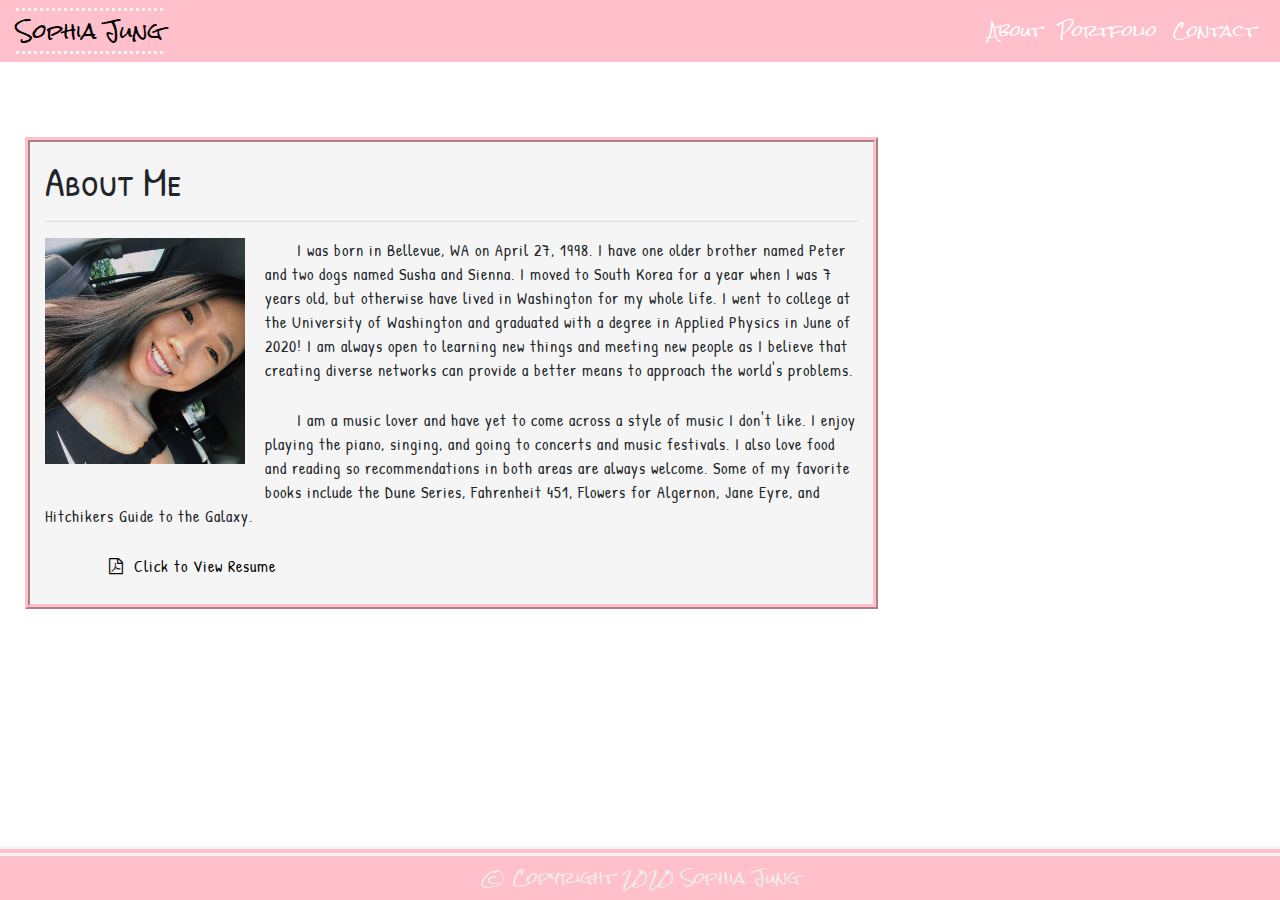
<file: index.html>
<!DOCTYPE html>
<html lang="en">
<head>
    <meta charset="UTF-8">
    <meta name="viewport" content="width=device-width, initial-scale=1.0">
    <title>Home</title>
    <link rel="stylesheet" href="https://stackpath.bootstrapcdn.com/bootstrap/4.5.2/css/bootstrap.min.css" integrity="sha384-JcKb8q3iqJ61gNV9KGb8thSsNjpSL0n8PARn9HuZOnIxN0hoP+VmmDGMN5t9UJ0Z" crossorigin="anonymous">
    <link href="https://fonts.googleapis.com/css2?family=Patrick+Hand&family=Rock+Salt&family=Patrick+Hand+SC&display=swap" rel="stylesheet">
    <link rel="stylesheet" href="https://cdnjs.cloudflare.com/ajax/libs/font-awesome/4.7.0/css/font-awesome.min.css">
    <link rel="stylesheet" href="./index_style.css">

</head>
<body>

<!-- Header with Your Name -->

<nav class="navbar navbar-expand-lg">
  <a class="navbar-brand" href="index.html">Sophia Jung</a>
  <button class="navbar-toggler" type="button" data-toggle="collapse" data-target="#navbarSupportedContent" aria-controls="navbarSupportedContent" aria-expanded="false" aria-label="Toggle navigation">
    <span class="navbar-toggler-icon"></span>
  </button>

  <div class="collapse navbar-collapse" id="navbarSupportedContent">
    <ul class="navbar-nav ml-auto">
      <li class="nav-item active">
        <a class="nav-link" href="index.html">About <span class="sr-only">(current)</span></a>
      </li>
      <li class="nav-item">
        <a class="nav-link" href="portfolio.html">Portfolio</a>
      </li>
      <li class="nav-item">
        <a class="nav-link" href="contact.html">Contact</a>
      </li>
    </ul>
  </div>
</nav>
<div class="wrapper">
    <!-- Navbar, background image, and footer are the same for all 3 pages -->

    <!-- Add background image to the body -->

    <!-- Navbar with my name and three links to home, portfolio, and contact page; in smaller screens links change to hamburger icon -->

    <!-- Add a container with and about Me header, an image on the left, and text wrapped around the image; the whole container is on the left of the screen; container shrinks as screen gets smaller -->

    <section class="content col-lg-8 col-md-8 col-sm-8 col-10">
            <h1>About Me</h1>
            <hr>
            <img src="assets/F62C7B89-3534-431C-99CE-77AC67775A1E-CAD33F38-09C1-4AA2-B8A0-2C87C8033571.JPG" class="img-fluid" alt="selfie">
            <p>I was born in Bellevue, WA on April 27, 1998. I have one older brother named Peter and two dogs named Susha and Sienna. I moved to South Korea for a year when I was 7 years old, but otherwise have lived in Washington for my whole life. I went to college at the University of Washington and graduated with a degree in Applied Physics in June of 2020! I am always open to learning new things and meeting new people as I believe that creating diverse networks can provide a better means to approach the world's problems.</p>
            <p>I am a music lover and have yet to come across a style of music I don't like. I enjoy playing the piano, singing, and going to concerts and music festivals. I also love food and reading so recommendations in both areas are always welcome. Some of my favorite books include the Dune Series, Fahrenheit 451, Flowers for Algernon, Jane Eyre, and Hitchikers Guide to the Galaxy. </p>
            <a href="./assets/resume_09_2020.pdf" alt="resume" style="color:black" target="blank"><p><i class="fa fa-file-pdf-o" aria-hidden="true"></i>&nbsp Click to View Resume</p></a>
    </section>

    <!-- Add footer that is dark gray with a top border that is blue, says Copyright with logo in the center -->
    
    <footer>&copy Copyright 2020 Sophia Jung</footer>
</div>
    <script src="https://code.jquery.com/jquery-3.5.1.slim.min.js" integrity="sha384-DfXdz2htPH0lsSSs5nCTpuj/zy4C+OGpamoFVy38MVBnE+IbbVYUew+OrCXaRkfj" crossorigin="anonymous"></script>
    <script src="https://cdn.jsdelivr.net/npm/popper.js@1.16.1/dist/umd/popper.min.js" integrity="sha384-9/reFTGAW83EW2RDu2S0VKaIzap3H66lZH81PoYlFhbGU+6BZp6G7niu735Sk7lN" crossorigin="anonymous"></script>
    <script src="https://stackpath.bootstrapcdn.com/bootstrap/4.5.2/js/bootstrap.min.js" integrity="sha384-B4gt1jrGC7Jh4AgTPSdUtOBvfO8shuf57BaghqFfPlYxofvL8/KUEfYiJOMMV+rV" crossorigin="anonymous"></script>
</body>
</html>
</file>
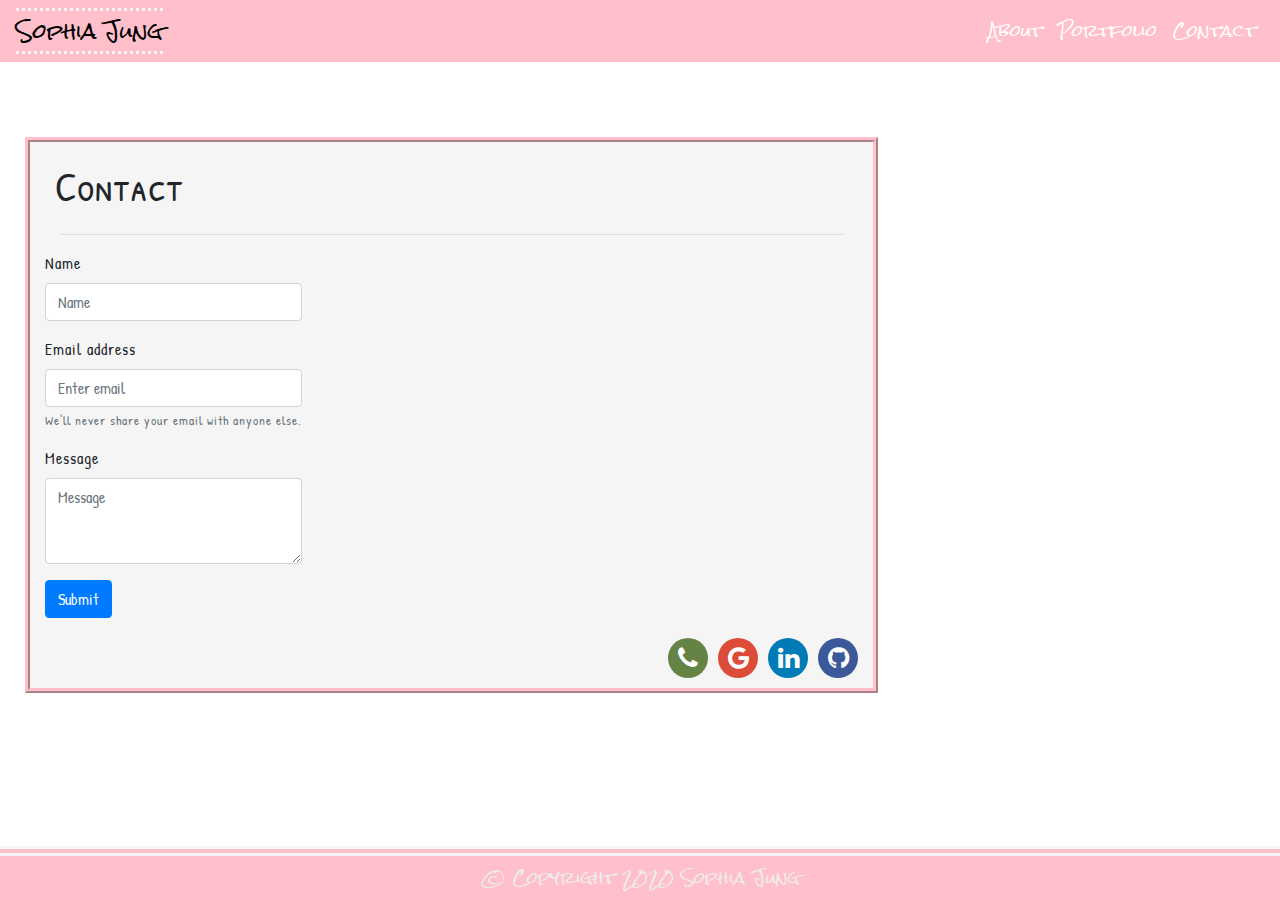
<file: contact.html>
<!DOCTYPE html>
<html lang="en">
<head>
    <meta charset="UTF-8">
    <meta name="viewport" content="width=device-width, initial-scale=1.0">
    <title>Contact</title>
    <link rel="stylesheet" href="https://stackpath.bootstrapcdn.com/bootstrap/4.5.2/css/bootstrap.min.css" integrity="sha384-JcKb8q3iqJ61gNV9KGb8thSsNjpSL0n8PARn9HuZOnIxN0hoP+VmmDGMN5t9UJ0Z" crossorigin="anonymous">
    <link href="https://fonts.googleapis.com/css2?family=Patrick+Hand&family=Rock+Salt&family=Patrick+Hand+SC&display=swap" rel="stylesheet">
    <link rel="stylesheet" href="https://cdnjs.cloudflare.com/ajax/libs/font-awesome/4.7.0/css/font-awesome.min.css">
    <link rel="stylesheet" href="contact_style.css">
</head>
<body>

    <nav class="navbar navbar-expand-lg">
        <a class="navbar-brand" href="index.html">Sophia Jung</a>
        <button class="navbar-toggler" type="button" data-toggle="collapse" data-target="#navbarSupportedContent" aria-controls="navbarSupportedContent" aria-expanded="false" aria-label="Toggle navigation">
          <span class="navbar-toggler-icon"></span>
        </button>
      
        <div class="collapse navbar-collapse" id="navbarSupportedContent">
          <ul class="navbar-nav ml-auto">
            <li class="nav-item">
              <a class="nav-link" href="index.html">About</a>
            </li>
            <li class="nav-item">
              <a class="nav-link" href="portfolio.html">Portfolio</a>
            </li>
            <li class="nav-item active">
              <a class="nav-link" href="contact.html">Contact<span class="sr-only">(current)</span></a>
            </li>
          </ul>
        </div>
      </nav>

        <!-- Navbar, background image, and footer are the same for all 3 pages -->

    <!-- Add background image to the body -->

    <!-- Header with Your Name -->

    <!-- Navbar with my name and three links to home, portfolio, and contact page; in smaller screens links change to hamburger icon -->

    <!-- Add a container with and about Me header, an image on the left, and text wrapped around the image; the whole container is on the left of the screen; container shrinks as screen gets smaller -->

    <div class="row" style="width:100vw;">
        <section class="contact col-lg-8 col-md-8 col-sm-8 col-10">
            <div class="row">
                <h1>Contact</h1>
            </div>
            <hr>
            <div class="form row">
                <form>
                    <div class="form-group">
                        <label for="exampleInputName">Name</label>
                        <input type="password" class="form-control" id="exampleInputName" placeholder="Name">
                    </div>
                    <div class="form-group">
                        <label for="exampleInputEmail1">Email address</label>
                        <input type="email" class="form-control" id="exampleInputEmail1" aria-describedby="emailHelp" placeholder="Enter email">
                        <small id="emailHelp" class="form-text text-muted">We'll never share your email with anyone else.</small>
                    </div>
                    <div class="form-group">
                        <label for="exampleFormControlTextarea1">Message</label>
                        <textarea class="form-control" id="exampleFormControlTextarea1" placeholder="Message" rows="3"></textarea>
                    </div>
                    <button type="submit" class="btn btn-primary">Submit</button>
                </form>
            </div>
            <div class="row">
                <div class="col-lg-6 col-md-6 col-sm-6 col-0"></div>
                <div class="social col-lg-6 col-md-6 col-sm-6 col-12">
                    <a href="https://www.github.com/sophia2798" class="fa fa-github" alt="github link" target="blank"></a>
                    <a href="https://www.linkedin.com/in/sophia-jung-7614991b5/" class="fa fa-linkedin" target="blank" alt="linked in link"></a>
                    <a href="mailto:sophia2798@gmail.com" class="fa fa-google" target="blank" alt="gmail link"></a>
                    <a href="tel:425-350-8411" class="fa fa-phone" target="blank" alt="telephone number"></a>
                </div>
            </div>
        </section>
    </div>

    <!-- Add footer that is dark gray with a top border that is blue, says Copyright with logo in the center -->
    
    <footer>&copy Copyright 2020 Sophia Jung</footer>

    <script src="https://code.jquery.com/jquery-3.5.1.slim.min.js" integrity="sha384-DfXdz2htPH0lsSSs5nCTpuj/zy4C+OGpamoFVy38MVBnE+IbbVYUew+OrCXaRkfj" crossorigin="anonymous"></script>
    <script src="https://cdn.jsdelivr.net/npm/popper.js@1.16.1/dist/umd/popper.min.js" integrity="sha384-9/reFTGAW83EW2RDu2S0VKaIzap3H66lZH81PoYlFhbGU+6BZp6G7niu735Sk7lN" crossorigin="anonymous"></script>
    <script src="https://stackpath.bootstrapcdn.com/bootstrap/4.5.2/js/bootstrap.min.js" integrity="sha384-B4gt1jrGC7Jh4AgTPSdUtOBvfO8shuf57BaghqFfPlYxofvL8/KUEfYiJOMMV+rV" crossorigin="anonymous"></script>
</body>
</html>
</file>
<file: index_style.css>
body {
    background-image: url("https://wallpaperset.com/w/full/6/c/4/500591.jpg");
    display: flex;
    flex-direction: column;
}

.navbar-brand {
    border-bottom: 3px dotted whitesmoke;
    border-top: 3px dotted whitesmoke;
    color: black;
}

.navbar-toggler {
    border-color: white;
}

.navbar-toggler-icon { 
    background-image: url( 
"data:image/svg+xml;charset=utf8,%3Csvg viewBox='0 0 32 32' xmlns='http://www.w3.org/2000/svg'%3E%3Cpath stroke='rgba(225,225,225)' stroke-width='2' stroke-linecap='round' stroke-miterlimit='10' d='M4 8h24M4 16h24M4 24h24'/%3E%3C/svg%3E");
}

.navbar {
    background: pink;
}


img {
    width: 200px;
    float: left;
    margin-right: 20px;
    margin-bottom: 20px;
}

a {
    font-family: 'Rock Salt', cursive;
    color: white;
}

a:hover {
    color: #cccccc;
}

.content {
    width: 1024px;
    background: whitesmoke;
    margin: 75px 25px;
    border: 5px ridge pink;
    flex: 1 0 auto;
}

h1 {
    padding-top: 15px;
    font-family: 'Patrick Hand SC', cursive;
}


p {
    text-indent: 2em;
    padding-bottom: 10px;
    font-family: 'Patrick Hand', cursive;
    letter-spacing: 1px;
}

footer {
    flex-shrink: 0;
    width: 100%;
    background: pink;
    text-align: center;
    color: #eee;
    padding: 10px;
    border-top: 10px double whitesmoke;
    font-family: 'Rock Salt', cursive;
}

@media screen and (max-width:400px) {
    .content {
        margin: 10px auto 0 auto;
    }
}

@media screen and (min-width:867px) {
    footer {
        position: fixed;
        bottom: 0;
    }
}
</file>
<file: contact_style.css>
html {
    height: 100%;
}

body {
    background-image: url("https://wallpaperset.com/w/full/6/c/4/500591.jpg");
    min-height: 100vh;
    position: relative;
}

.navbar-brand {
    border-bottom: 3px dotted whitesmoke;
    border-top: 3px dotted whitesmoke;
    color: black;
}

.navbar-toggler {
    border-color: white;
}

.navbar-toggler-icon { 
    background-image: url( 
"data:image/svg+xml;charset=utf8,%3Csvg viewBox='0 0 32 32' xmlns='http://www.w3.org/2000/svg'%3E%3Cpath stroke='rgba(225,225,225)' stroke-width='2' stroke-linecap='round' stroke-miterlimit='10' d='M4 8h24M4 16h24M4 24h24'/%3E%3C/svg%3E");
}

.navbar {
    background: pink;
}

a {
    font-family: 'Rock Salt', cursive;
    color: white;
}

a:hover {
    color: #cccccc;
}

.contact {
    width: 1024px;
    background: whitesmoke;
    margin: 75px 40px;
    padding-left: 30px;
    padding-right: 30px;
    border: 5px ridge pink;
}

h1 {
    font-family: 'Patrick Hand SC', cursive;
    padding-top: 20px;
    padding-left: 10px;
}

.form {
    font-family: 'Patrick Hand', cursive;
    letter-spacing: 1px;
}

button {
    margin-bottom: 20px;
}

.social {
    padding: 0;
    float: right;
}

.fa {
    padding: 8px;
    font-size: 25px;
    width: 40px;
    height: 40px;
    text-align: center;
    text-decoration: none;
    border-radius: 50%;
    margin-left: 10px;
    float: right;
}

.fa-github {
    background: #3B5998;
    color: white;
    margin-bottom: 10px;
}

.fa-google {
    background: #dd4b39;
    color: white;
}

.fa-linkedin {
    background: #007bb5;
    color: white;
}

.fa-phone {
    background: rgb(100, 131, 69);
    color: white;
}

footer {
    position: absolute;
    bottom: 0;
    width: 100%;
    background: pink;
    text-align: center;
    padding: 10px;
    border-top: 10px double whitesmoke;
    font-family: 'Rock Salt', cursive;
    color: #eee;
}

@media screen and (max-width:400px) {
    .contact {
        margin: 10px auto 0 auto;
    }
    h1 {
        font-size: 20px;
    }
    label, ::placeholder {
        font-size: 13px;
    }
    .btn {
        font-size: 10px;
    }
}
</file>
